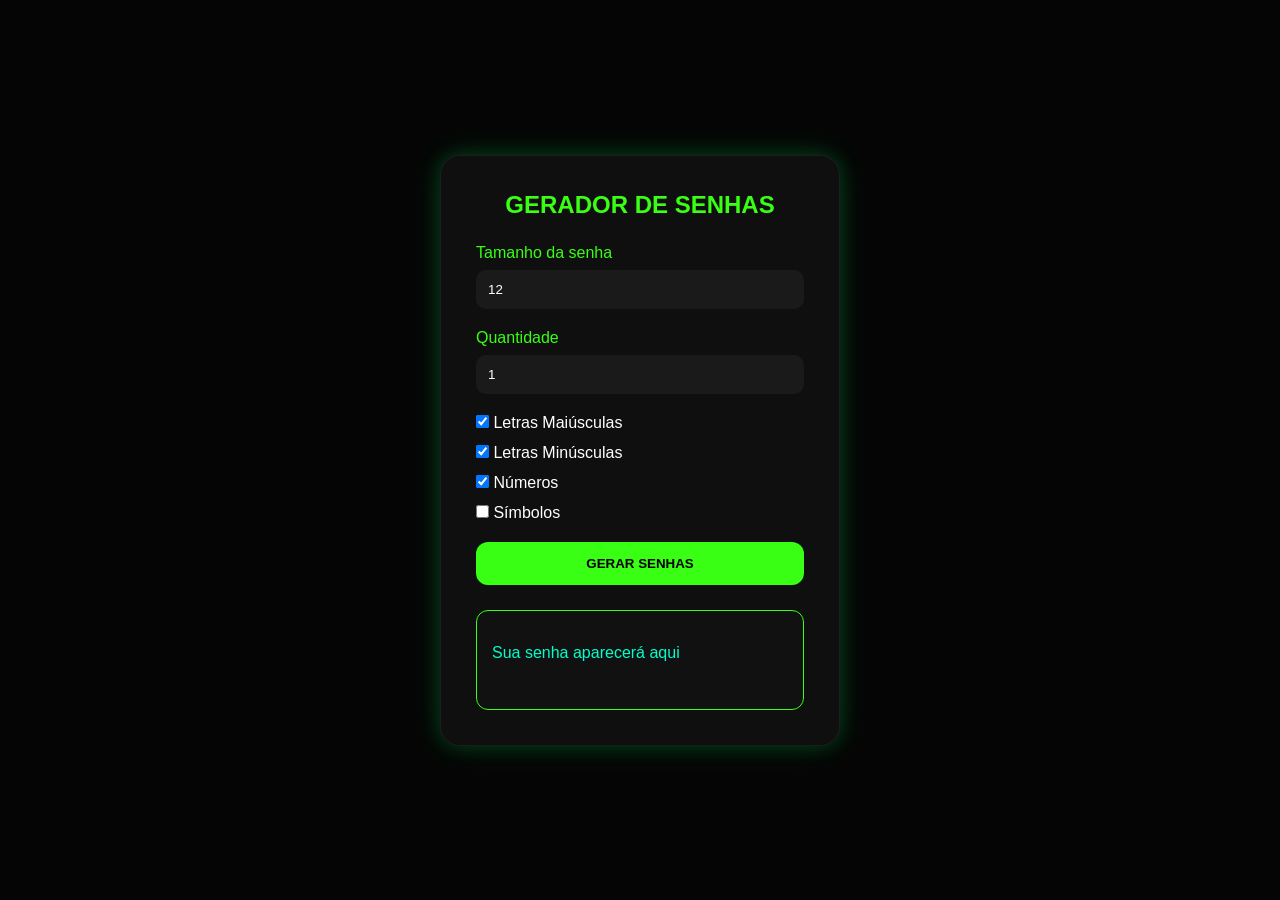
<file: index.html>
<!DOCTYPE html>
<html lang="pt-br">

<head>
    <meta charset="UTF-8">
    <meta name="viewport" content="width=device-width, initial-scale=1.0">

    <title>TYO-SCRIPT | Gerador</title>

    <link rel="stylesheet" href="style.css">
</head>

<body>

    <div class="container">

        <h1>GERADOR DE SENHAS</h1>

        <div class="input-box">
            <label>Tamanho da senha</label>

            <input
                type="number"
                id="length"
                min="6"
                max="30"
                value="12"
            >
        </div>

        <div class="input-box">
            <label>Quantidade</label>

            <input
                type="number"
                id="amount"
                min="1"
                max="10"
                value="1"
            >
        </div>

        <div class="checkbox-box">

            <label>
                <input type="checkbox" id="uppercase" checked>
                Letras Maiúsculas
            </label>

            <label>
                <input type="checkbox" id="lowercase" checked>
                Letras Minúsculas
            </label>

            <label>
                <input type="checkbox" id="numbers" checked>
                Números
            </label>

            <label>
                <input type="checkbox" id="symbols">
                Símbolos
            </label>

        </div>

        <button id="generateBtn">
            GERAR SENHAS
        </button>

        <div class="result" id="result">
            Sua senha aparecerá aqui
        </div>

    </div>

    <script src="javascript.js"></script>

</body>

</html>
</file>
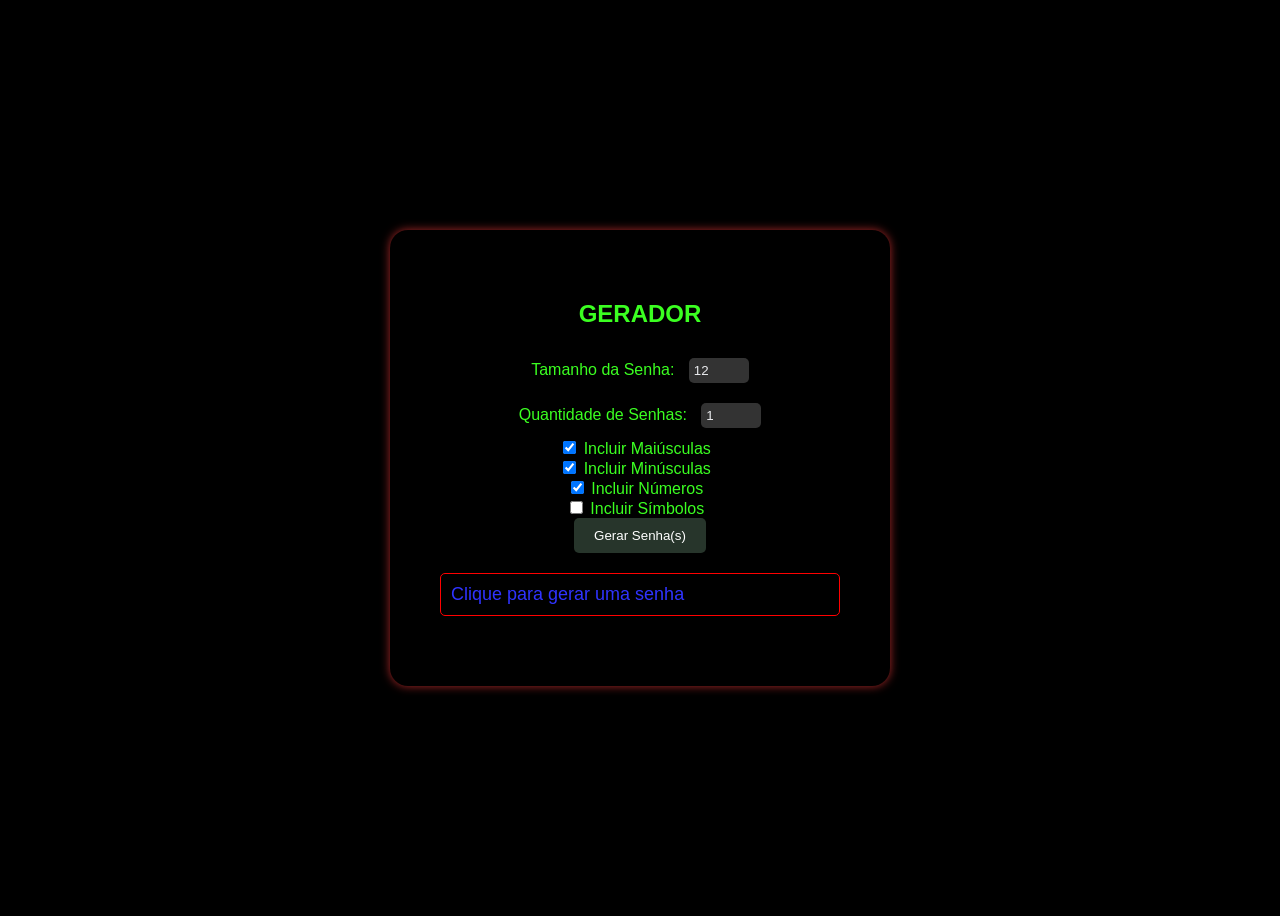
<file: Gerador de senhas.html>
<!DOCTYPE html>
<!-- saved from url=(0044)http://127.0.0.1:5500/Gerador_de_senhas.html -->
<html lang="pt-br"><head><meta http-equiv="Content-Type" content="text/html; charset=UTF-8">
    
    <meta name="viewport" content="width=device-width, initial-scale=1.0">
    <title>TYO-SCRIPT</title>
    <style>
        body {
            font-family: Arial, sans-serif;
            display: flex;
            justify-content: center;
            align-items: center;
            height: 100vh;
            background-color: #000; /* Fundo preto */
            color: #3bff21;
        }

        .container {
            background-color: #000000;
            padding: 50px;
            border-radius: 18px;
            box-shadow: 0 0 10px rgba(243, 57, 57, 0.7);
            text-align: center;
            width: 100%;
            max-width: 400px;
        }

        input[type="number"] {
            width: 50px;
            padding: 5px;
            margin: 10px 0;
            background-color: #333;
            color: #eaebee;
            border: none;
            border-radius: 5px;
        }

        .result {
            font-size: 18px;
            margin: 20px 0;
            padding: 10px;
            border: 1px solid #ff0000;
            border-radius: 5px;
            background-color: #000000;
            color: #2f33ff; /* Senha com cor verde-claro */
            text-align: left;
            white-space: pre-line;
            overflow-wrap: break-word;
        }

        button {
            padding: 10px 20px;
            background-color: #27352b;
            color: #fff;
            border: none;
            border-radius: 5px;
            cursor: pointer;
        }

        button:hover {
            background-color: #1900ff;
        }

        label {
            margin-right: 10px;
        }
    </style>
</head>
<body>

    <div class="container">
        <h2>GERADOR</h2>

        <label for="length">Tamanho da Senha:</label>
        <input type="number" id="length" value="12" min="6" max="30"><br>

        <label for="amount">Quantidade de Senhas:</label>
        <input type="number" id="amount" value="1" min="1" max="10"><br>

        <label>
            <input type="checkbox" id="uppercase" checked="">
            Incluir Maiúsculas
        </label><br>
        
        <label>
            <input type="checkbox" id="lowercase" checked="">
            Incluir Minúsculas
        </label><br>

        <label>
            <input type="checkbox" id="numbers" checked="">
            Incluir Números
        </label><br>

        <label>
            <input type="checkbox" id="symbols">
            Incluir Símbolos
        </label><br>

        <button onclick="generatePassword()">Gerar Senha(s)</button>

        <div class="result" id="passwordResult">Clique para gerar uma senha</div>
    </div>

    <script>
        function getRandomLower() {
            return String.fromCharCode(Math.floor(Math.random() * 26) + 97);
        }

        function getRandomUpper() {
            return String.fromCharCode(Math.floor(Math.random() * 26) + 65);
        }

        function getRandomNumber() {
            return String.fromCharCode(Math.floor(Math.random() * 10) + 48);
        }

        function getRandomSymbol() {
            const symbols = '!@#$%^&*(){}[]=<>/,.';
            return symbols[Math.floor(Math.random() * symbols.length)];
        }

        function generatePassword() {
            const length = document.getElementById('length').value;
            const amount = document.getElementById('amount').value;
            const hasUpper = document.getElementById('uppercase').checked;
            const hasLower = document.getElementById('lowercase').checked;
            const hasNumber = document.getElementById('numbers').checked;
            const hasSymbol = document.getElementById('symbols').checked;

            let generatedPasswords = '';
            const typesCount = hasUpper + hasLower + hasNumber + hasSymbol;
            const typesArr = [{ hasUpper }, { hasLower }, { hasNumber }, { hasSymbol }].filter(
                item => Object.values(item)[0]
            );

            if (typesCount === 0) {
                document.getElementById('passwordResult').innerText = "Selecione pelo menos uma opção de caracteres!";
                return;
            }

            // Gerar múltiplas senhas conforme o valor do 'amount'
            for (let j = 0; j < amount; j++) {
                let generatedPassword = '';
                for (let i = 0; i < length; i += typesCount) {
                    typesArr.forEach(type => {
                        const funcName = Object.keys(type)[0];
                        generatedPassword += {
                            hasLower: getRandomLower,
                            hasUpper: getRandomUpper,
                            hasNumber: getRandomNumber,
                            hasSymbol: getRandomSymbol
                        }[funcName]();
                    });
                }

                const finalPassword = generatedPassword.slice(0, length);
                generatedPasswords += finalPassword + '\n'; // Adicionar cada senha em uma nova linha
            }

            document.getElementById('passwordResult').innerText = generatedPasswords.trim();
        }
    </script>

<!-- Code injected by live-server -->
<script>
	// <![CDATA[  <-- For SVG support
	if ('WebSocket' in window) {
		(function () {
			function refreshCSS() {
				var sheets = [].slice.call(document.getElementsByTagName("link"));
				var head = document.getElementsByTagName("head")[0];
				for (var i = 0; i < sheets.length; ++i) {
					var elem = sheets[i];
					var parent = elem.parentElement || head;
					parent.removeChild(elem);
					var rel = elem.rel;
					if (elem.href && typeof rel != "string" || rel.length == 0 || rel.toLowerCase() == "stylesheet") {
						var url = elem.href.replace(/(&|\?)_cacheOverride=\d+/, '');
						elem.href = url + (url.indexOf('?') >= 0 ? '&' : '?') + '_cacheOverride=' + (new Date().valueOf());
					}
					parent.appendChild(elem);
				}
			}
			var protocol = window.location.protocol === 'http:' ? 'ws://' : 'wss://';
			var address = protocol + window.location.host + window.location.pathname + '/ws';
			var socket = new WebSocket(address);
			socket.onmessage = function (msg) {
				if (msg.data == 'reload') window.location.reload();
				else if (msg.data == 'refreshcss') refreshCSS();
			};
			if (sessionStorage && !sessionStorage.getItem('IsThisFirstTime_Log_From_LiveServer')) {
				console.log('Live reload enabled.');
				sessionStorage.setItem('IsThisFirstTime_Log_From_LiveServer', true);
			}
		})();
	}
	else {
		console.error('Upgrade your browser. This Browser is NOT supported WebSocket for Live-Reloading.');
	}
	// ]]>
</script>

</body></html>
</file>
<file: style.css>
*{
    margin:0;
    padding:0;
    box-sizing:border-box;
}

body{
    height:100vh;

    display:flex;
    justify-content:center;
    align-items:center;

    background:#050505;

    font-family:Arial, sans-serif;
}

.container{

    width:400px;

    background:#0f0f0f;

    padding:35px;

    border-radius:20px;

    border:1px solid #1d1d1d;

    box-shadow:
    0 0 20px rgba(0,255,100,0.2),
    0 0 40px rgba(0,255,100,0.1);
}

h1{
    text-align:center;

    margin-bottom:25px;

    color:#39ff14;

    font-size:24px;
}

.input-box{
    margin-bottom:20px;
}

.input-box label{
    display:block;

    margin-bottom:8px;

    color:#39ff14;
}

.input-box input{

    width:100%;

    padding:12px;

    border:none;

    border-radius:10px;

    background:#1a1a1a;

    color:white;

    outline:none;
}

.checkbox-box{
    margin:20px 0;

    display:flex;
    flex-direction:column;

    gap:12px;

    color:white;
}

button{

    width:100%;

    padding:14px;

    border:none;

    border-radius:12px;

    background:#39ff14;

    color:black;

    font-weight:bold;

    cursor:pointer;

    transition:0.3s;
}

button:hover{

    background:#00ff88;

    transform:scale(1.03);
}

.result{

    margin-top:25px;

    padding:15px;

    min-height:100px;

    border-radius:12px;

    border:1px solid #39ff14;

    background:#111;

    color:#00ffcc;

    word-break:break-word;

    white-space:pre-line;
}
</file>
